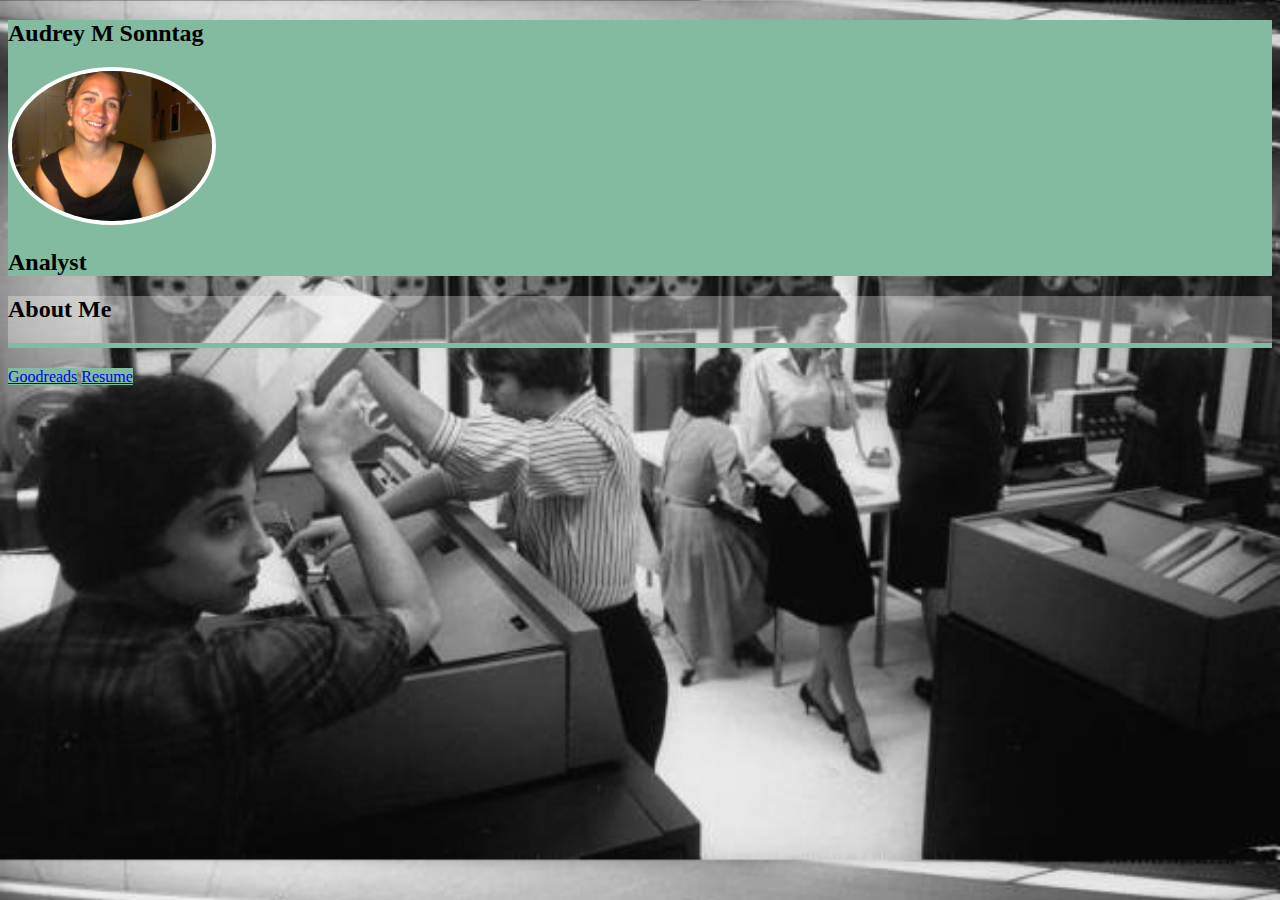
<file: index.html>
<!DOCTYPE html>
<html>
<head>
    <link type="text/css" rel="stylesheet" href="stylesheet.css"/>
    <script src="http://ajax.googleapis.com/ajax/libs/jquery/2.0.0/jquery.min.js"></script>
    <link href="https://maxcdn.bootstrapcdn.com/bootstrap/3.3.5/css/bootstrap.min.css" rel="stylesheet" integrity="sha256-MfvZlkHCEqatNoGiOXveE8FIwMzZg4W85qfrfIFBfYc= sha512-dTfge/zgoMYpP7QbHy4gWMEGsbsdZeCXz7irItjcC3sPUFtf0kuFbDz/ixG7ArTxmDjLXDmezHubeNikyKGVyQ==" crossorigin="anonymous">
    <script type='text/javascript' src='script.js'></script>
    <title>Audrey's Profile for Github.io</title>
</head>
<body>
    <div class="container-fluid">
        <div class="row title text-center">
            <div class="container">
                <div class="col-md-4">
                    <h2>Audrey M Sonntag</h2>
                </div>
                <div class="col-md-4">
                    <img src="prof.jpg" class="avatar"/>
                </div>
                <div class="col-md-4">
                    <h2>Analyst</h2>
                </div>
            </div>
        </div>
        <div class="container">
            <div class="row about">
                <div class="row about-title text-center">
                    <h2> About Me </h2>
                </div>
                <div class="row about-body col-md-offset-1 col-md-10">
                    <p>This is one of your few sources for information about Audrey because she stays away from social media in an effort to conserve time and maintain privacy. But, don't get her wrong, she totally loves other humans.</p>
                    <p>Audrey is a python enthusiast and analytics lover. On weekdays you will find her at George Mason University studying math, or learning new tech skills. She also tries to stay involved with local tech projects.</p>
                    <p>On weekends she might be sailing, playing board games, chilling with a miniature dachshund named Sammy, cooking elaborate meals, getting out of the city, and generally avoiding computer screens.</p>
                </div>
            </div>
            <div class="row social-links center-block text-center">
                <a href="https://www.goodreads.com/user/show/4423919-audrey" class="btn btn-default" role="button">Goodreads</a>
                <a href="https://www.dropbox.com/s/8dlds0es6jnf1sx/20150808_audrey_resume.pdf?dl=1" class="btn btn-default" role="button" download>Resume</a>
            </div>
        </div>
    </div>
</body>
</html>
</file>
<file: stylesheet.css>
body {
    background: url("ibm-women.jpg");
    background-repeat: repeat-y;
    background-size: cover;
}

.avatar {
    border: .3em solid white;
    /*make image a circle/oval*/
    border-radius: 50%;
    max-width: 200px;
}

.title {
    background-color: #82BBA0;
}

.about {
    background-color: rgba(255, 255, 255, 0.3);
    border-bottom: 5px solid #82BBA0;
    color: black;
    margin-bottom: 20px;
}

.about .about-body {
    display: none;
}

.social-links {
    display: inline-block;
}

.btn-default {
    background-color: #82BBA0 !important;
    border-color: #69ad8d !important;
}
</file>
